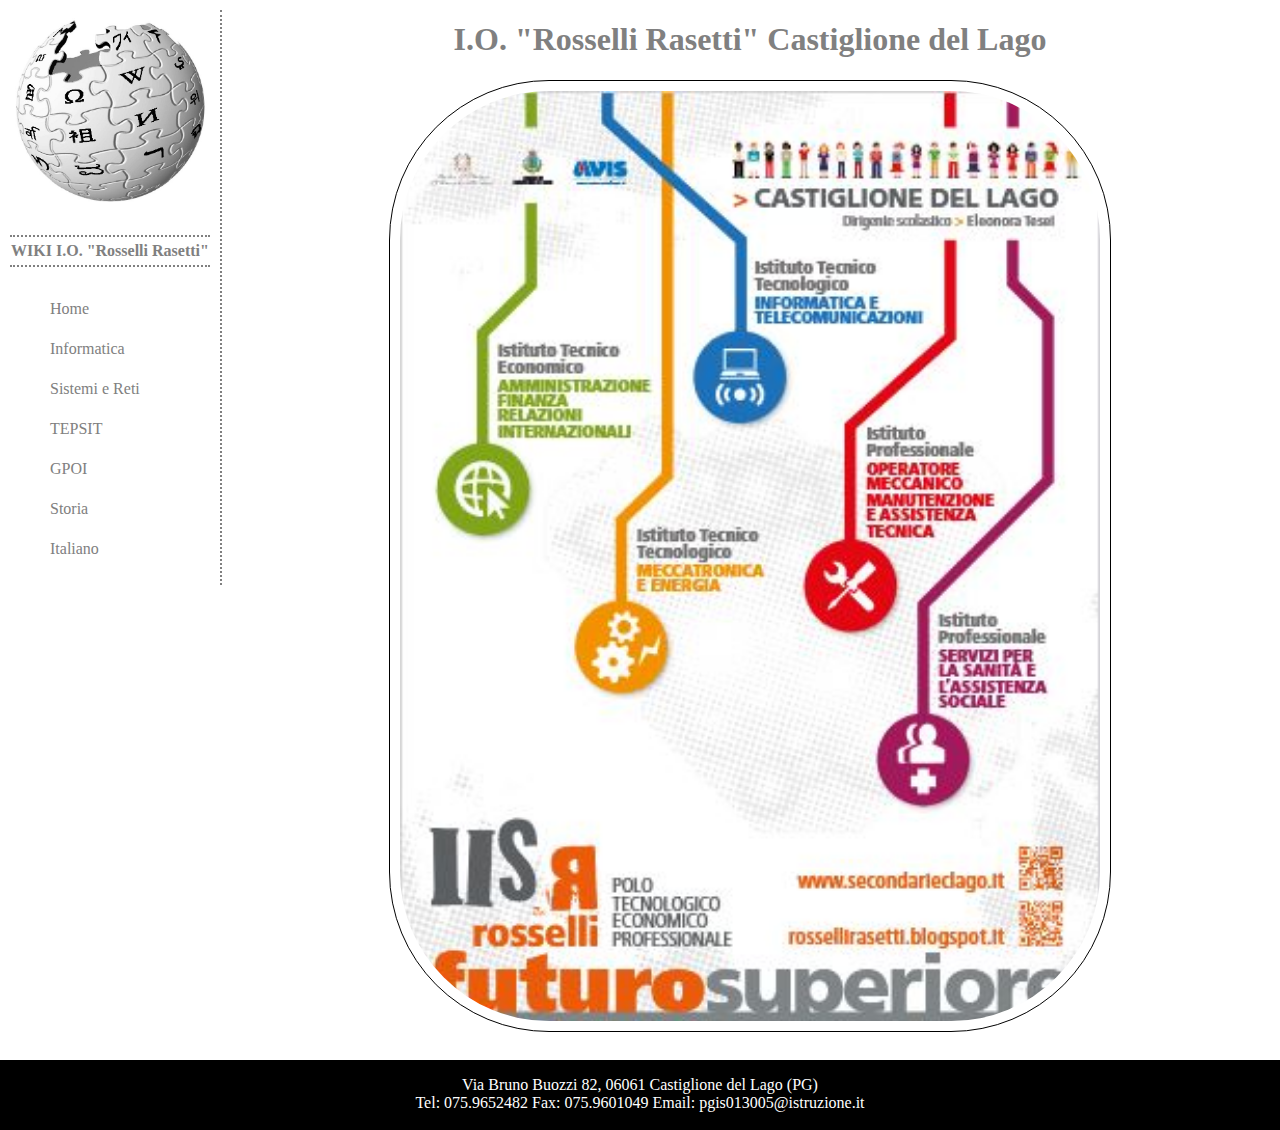
<file: index.html>
<!DOCTYPE html>
<html lang="en">
<head>
    <meta charset="UTF-8">
    <meta name="viewport" content="width=device-width, initial-scale=1.0">
    <title>Rosselli Rasetti - Home</title>
    <link rel="stylesheet" href="style.css">
</head>
<body>
    <!--Container-->
    <div class="container">

        <!--Navbar-->
        <div class="navbar">
            <img src="Image/logo.jpg" class="logo">
            <h4 class="sotto-titolo">WIKI I.O. "Rosselli Rasetti"</h4>
            <ul class="link">
                <li><a href="index.html">Home</a></li>
                <li><a href="informatica.html">Informatica</a></li>
                <li><a href="sistemi-reti.html">Sistemi e Reti</a></li>
                <li><a href="tepsit.html">TEPSIT</a></li>
                <li><a href="gpoi.html">GPOI</a></li>
                <li><a href="storia.html">Storia</a></li>
                <li><a href="italiano.html">Italiano</a></li>
            </ul>
        </div>
        <!--Header-->
        <div class="header">
            <h1>I.O. "Rosselli Rasetti" Castiglione del Lago</h1>
            <img src="Image/scuola.jpg" id="schema-scuola">
        </div>

        <!--Footer-->
        <div class="footer">
            <p>
                Via Bruno Buozzi 82, 06061 Castiglione del Lago (PG)<br>
                Tel: 075.9652482 Fax: 075.9601049 Email: <a href="mailto:pgis013005@istruzione.it">pgis013005@istruzione.it</a>
            </p>
        </div>
    </div>
</body>
</html>
</file>
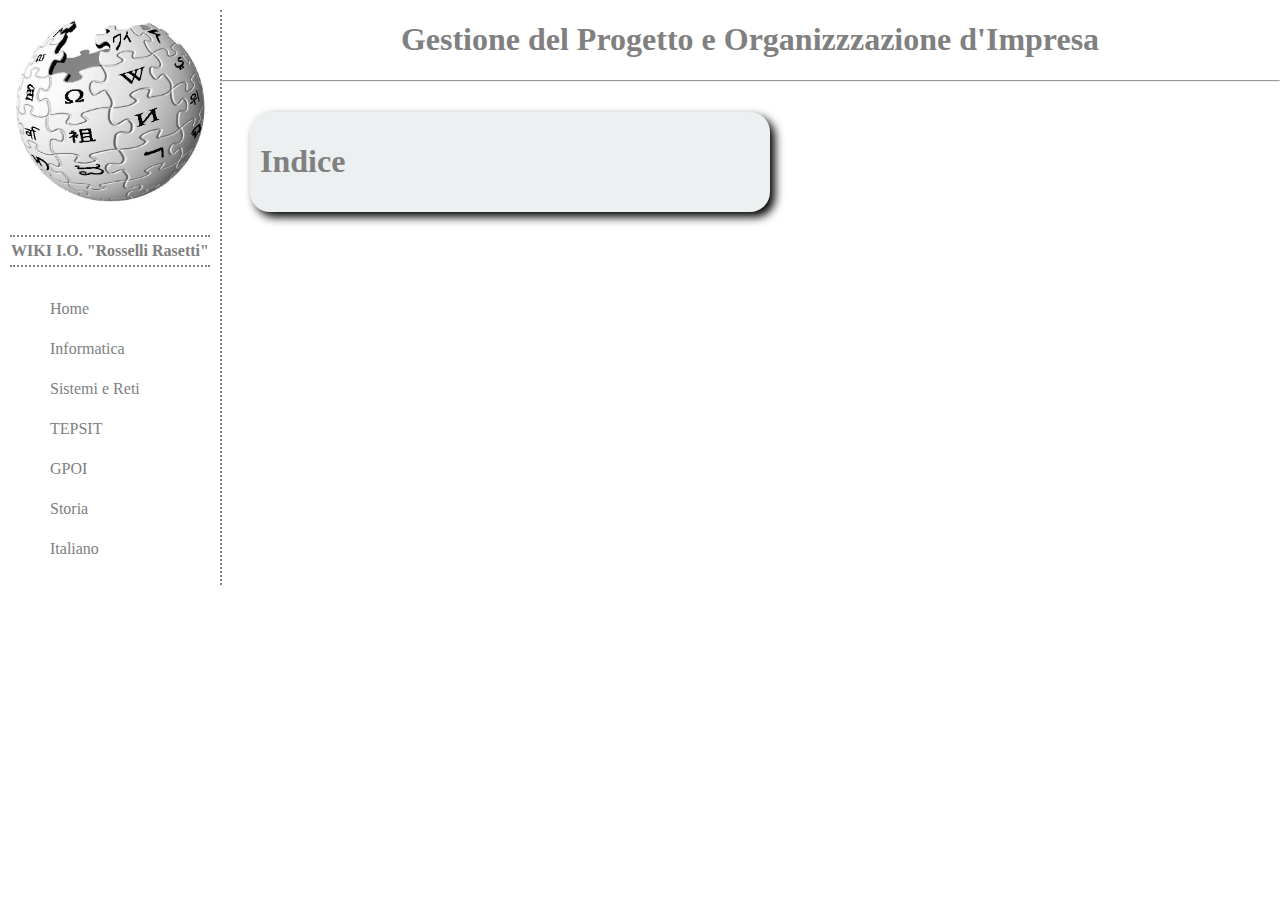
<file: gpoi.html>
<!DOCTYPE html>
<html lang="en">
<head>
    <meta charset="UTF-8">
    <meta name="viewport" content="width=device-width, initial-scale=1.0">
    <title>Rosselli Rasetti - GPOI</title>
    <link rel="stylesheet" href="style.css">
</head>
<body>
    <!--Container-->
    <div class="container">

        <!--Navbar-->
        <div class="navbar">
            <img src="Image/logo.jpg" class="logo">
            <h4 class="sotto-titolo">WIKI I.O. "Rosselli Rasetti"</h4>
            <ul class="link">
                <li><a href="index.html">Home</a></li>
                <li><a href="informatica.html">Informatica</a></li>
                <li><a href="sistemi-reti.html">Sistemi e Reti</a></li>
                <li><a href="tepsit.html">TEPSIT</a></li>
                <li><a href="gpoi.html">GPOI</a></li>
                <li><a href="storia.html">Storia</a></li>
                <li><a href="italiano.html">Italiano</a></li>
            </ul>
        </div>
        <!--Header-->
        <div class="header">
            <h1>Gestione del Progetto e Organizzzazione d'Impresa</h1>
            <hr class="divisore">
            <div class="indice">
                <h1>Indice</h1>
                <ul class="link">
                    <li><a href="#attivita1"></a></li>
                    <li><a href="#attivita2"></a></li>
                </ul>
            </div>
        </div>
    </div>
</body>
</html>
</file>
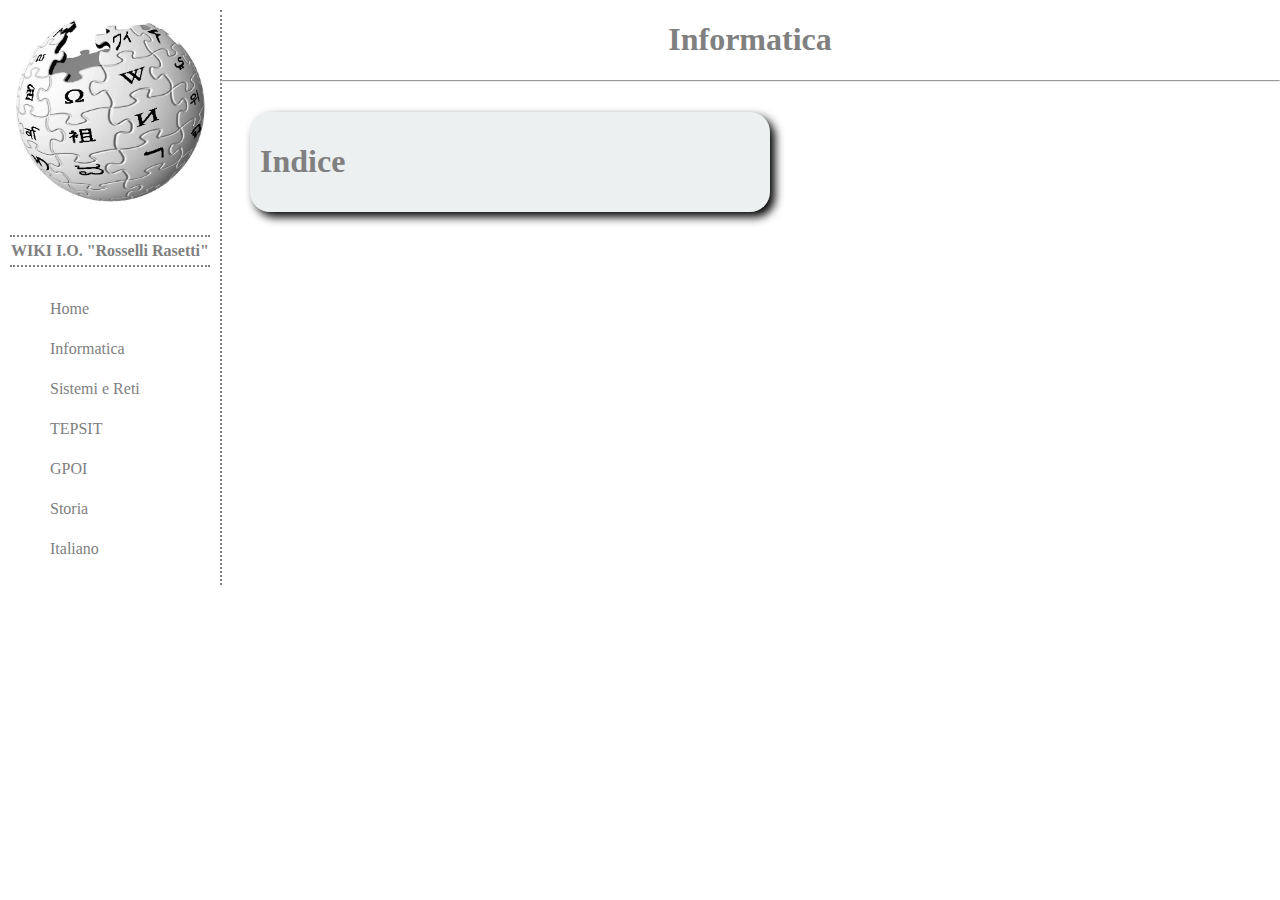
<file: informatica.html>
<!DOCTYPE html>
<html lang="en">
<head>
    <meta charset="UTF-8">
    <meta name="viewport" content="width=device-width, initial-scale=1.0">
    <title>Rosselli Rasetti - Informatica</title>
    <link rel="stylesheet" href="style.css">
</head>
<body>
    <!--Container-->
    <div class="container">

        <!--Navbar-->
        <div class="navbar">
            <img src="Image/logo.jpg" class="logo">
            <h4 class="sotto-titolo">WIKI I.O. "Rosselli Rasetti"</h4>
            <ul class="link">
                <li><a href="index.html">Home</a></li>
                <li><a href="informatica.html">Informatica</a></li>
                <li><a href="sistemi-reti.html">Sistemi e Reti</a></li>
                <li><a href="tepsit.html">TEPSIT</a></li>
                <li><a href="gpoi.html">GPOI</a></li>
                <li><a href="storia.html">Storia</a></li>
                <li><a href="italiano.html">Italiano</a></li>
            </ul>
        </div>
        <!--Header-->
        <div class="header">
            <h1>Informatica</h1>
            <hr class="divisore">
            <div class="indice">
                <h1>Indice</h1>
                <ul class="link">
                    <li><a href="#attivita1"></a></li>
                    <li><a href="#attivita2"></a></li>
                </ul>
            </div>
        </div>
    </div>
</body>
</html>
</file>
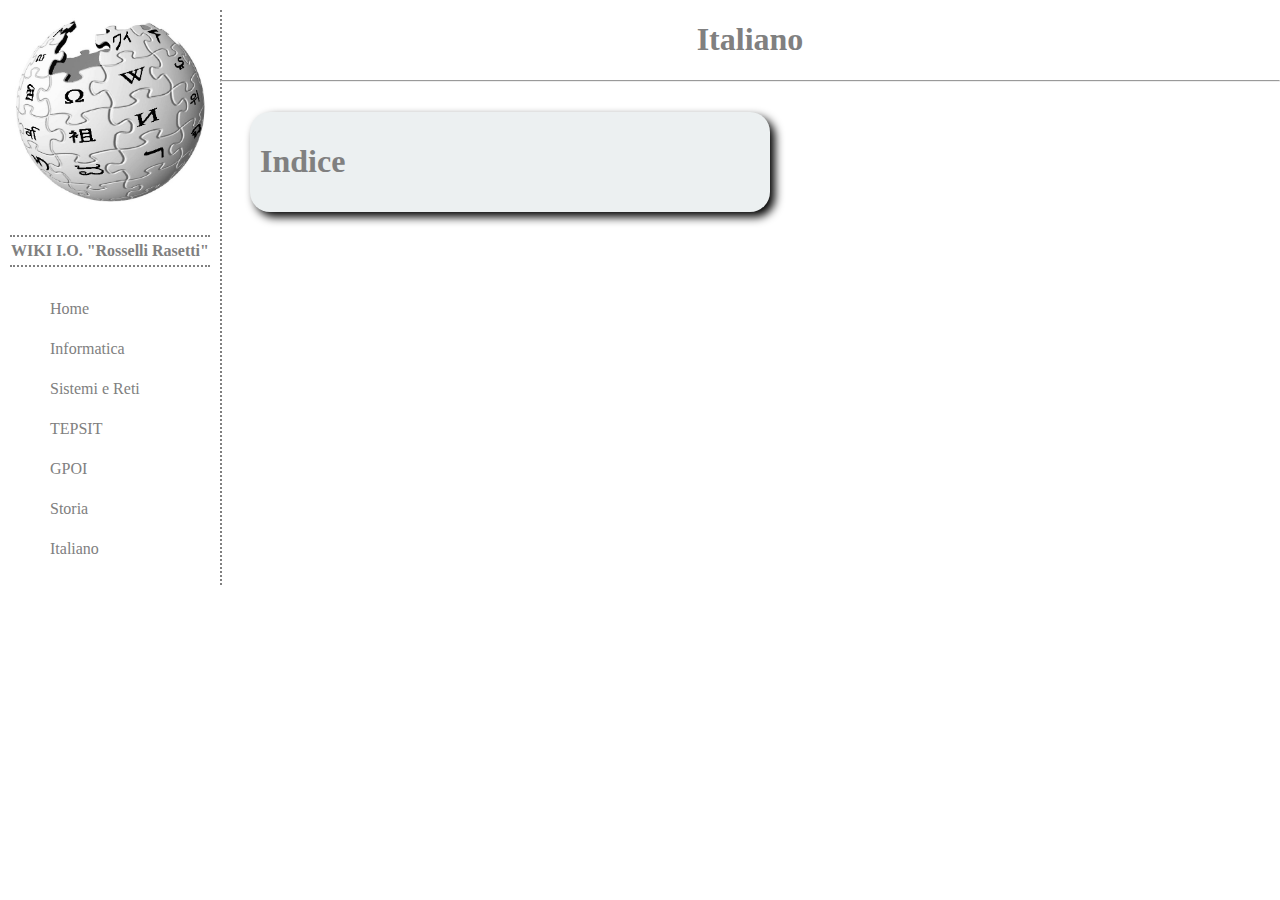
<file: italiano.html>
<!DOCTYPE html>
<html lang="en">
<head>
    <meta charset="UTF-8">
    <meta name="viewport" content="width=device-width, initial-scale=1.0">
    <title>Rosselli Rasetti - Italiano</title>
    <link rel="stylesheet" href="style.css">
</head>
<body>
    <!--Container-->
    <div class="container">

        <!--Navbar-->
        <div class="navbar">
            <img src="Image/logo.jpg" class="logo">
            <h4 class="sotto-titolo">WIKI I.O. "Rosselli Rasetti"</h4>
            <ul class="link">
                <li><a href="index.html">Home</a></li>
                <li><a href="informatica.html">Informatica</a></li>
                <li><a href="sistemi-reti.html">Sistemi e Reti</a></li>
                <li><a href="tepsit.html">TEPSIT</a></li>
                <li><a href="gpoi.html">GPOI</a></li>
                <li><a href="storia.html">Storia</a></li>
                <li><a href="italiano.html">Italiano</a></li>
            </ul>
        </div>
        <!--Header-->
        <div class="header">
            <h1>Italiano</h1>
            <hr class="divisore">
            <div class="indice">
                <h1>Indice</h1>
                <ul class="link">
                    <li><a href="#attivita1"></a></li>
                    <li><a href="#attivita2"></a></li>
                </ul>
            </div>
        </div>
    </div>
</body>
</html>
</file>
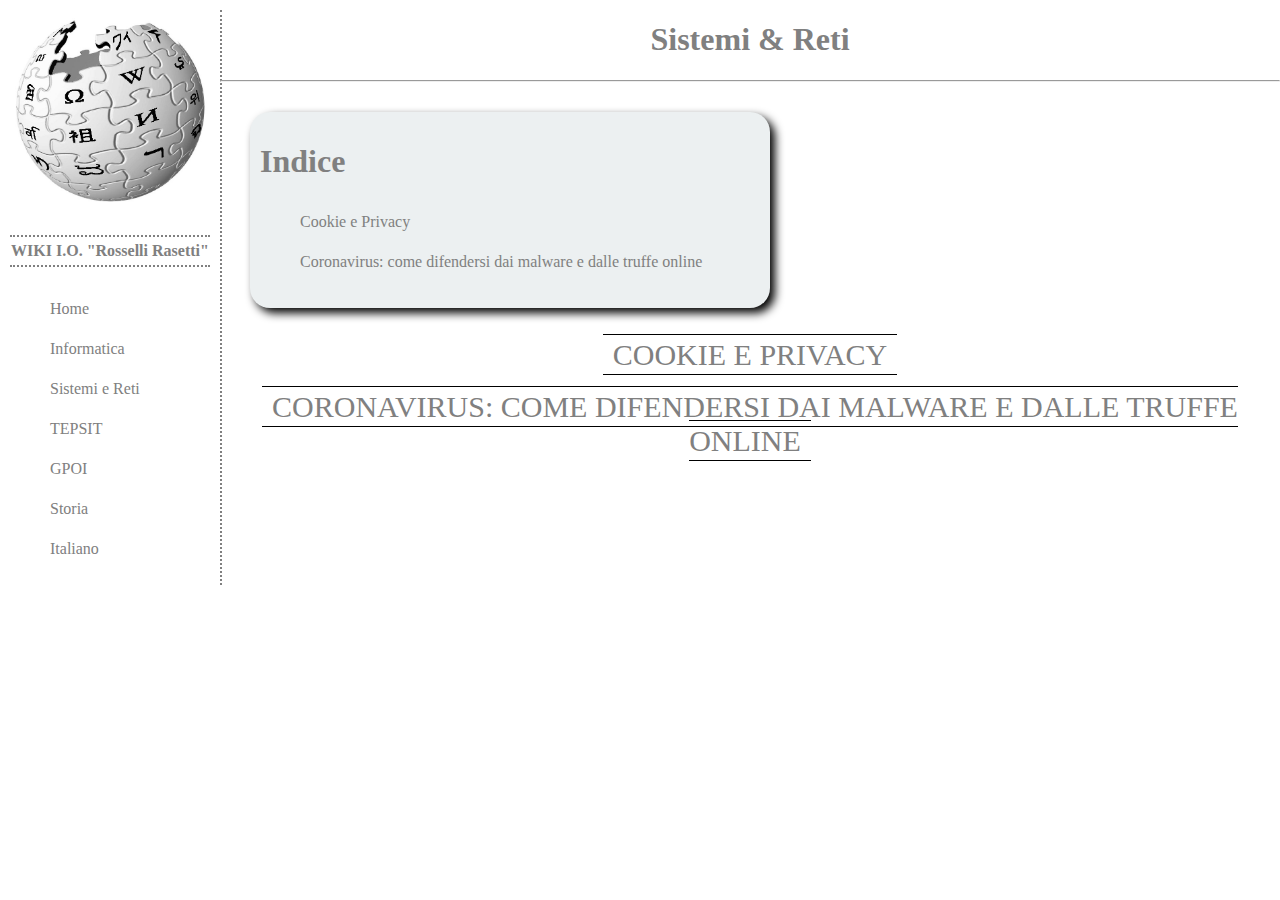
<file: sistemi-reti.html>
<!DOCTYPE html>
<html lang="en">
<head>
    <meta charset="UTF-8">
    <meta name="viewport" content="width=device-width, initial-scale=1.0">
    <title>Rosselli Rasetti - Sistemi & Reti</title>
    <link rel="stylesheet" href="style.css">
</head>
<body>
    <!--Container-->
    <div class="container">

        <!--Navbar-->
        <div class="navbar">
            <img src="Image/logo.jpg" class="logo">
            <h4 class="sotto-titolo">WIKI I.O. "Rosselli Rasetti"</h4>
            <ul class="link">
                <li><a href="index.html">Home</a></li>
                <li><a href="informatica.html">Informatica</a></li>
                <li><a href="sistemi-reti.html">Sistemi e Reti</a></li>
                <li><a href="tepsit.html">TEPSIT</a></li>
                <li><a href="gpoi.html">GPOI</a></li>
                <li><a href="storia.html">Storia</a></li>
                <li><a href="italiano.html">Italiano</a></li>
            </ul>
        </div>
        <!--Header-->
        <div class="header">
            <h1>Sistemi & Reti</h1>
            <hr class="divisore">
            <div class="indice">
                <h1>Indice</h1>
                <ul class="link">
                    <li><a href="#attivita1">Cookie e Privacy</a></li>
                    <li><a href="#attivita2">Coronavirus: come difendersi dai malware e dalle truffe online</a></li>
                </ul>
            </div>
            
            <a name="attivita1" class="ancora">Cookie e Privacy</a>
            <br><br>
            <a name="attivita2" class="ancora">Coronavirus: come difendersi dai malware e dalle truffe online</a>
        </div>
    </div>
</body>
</html>
</file>
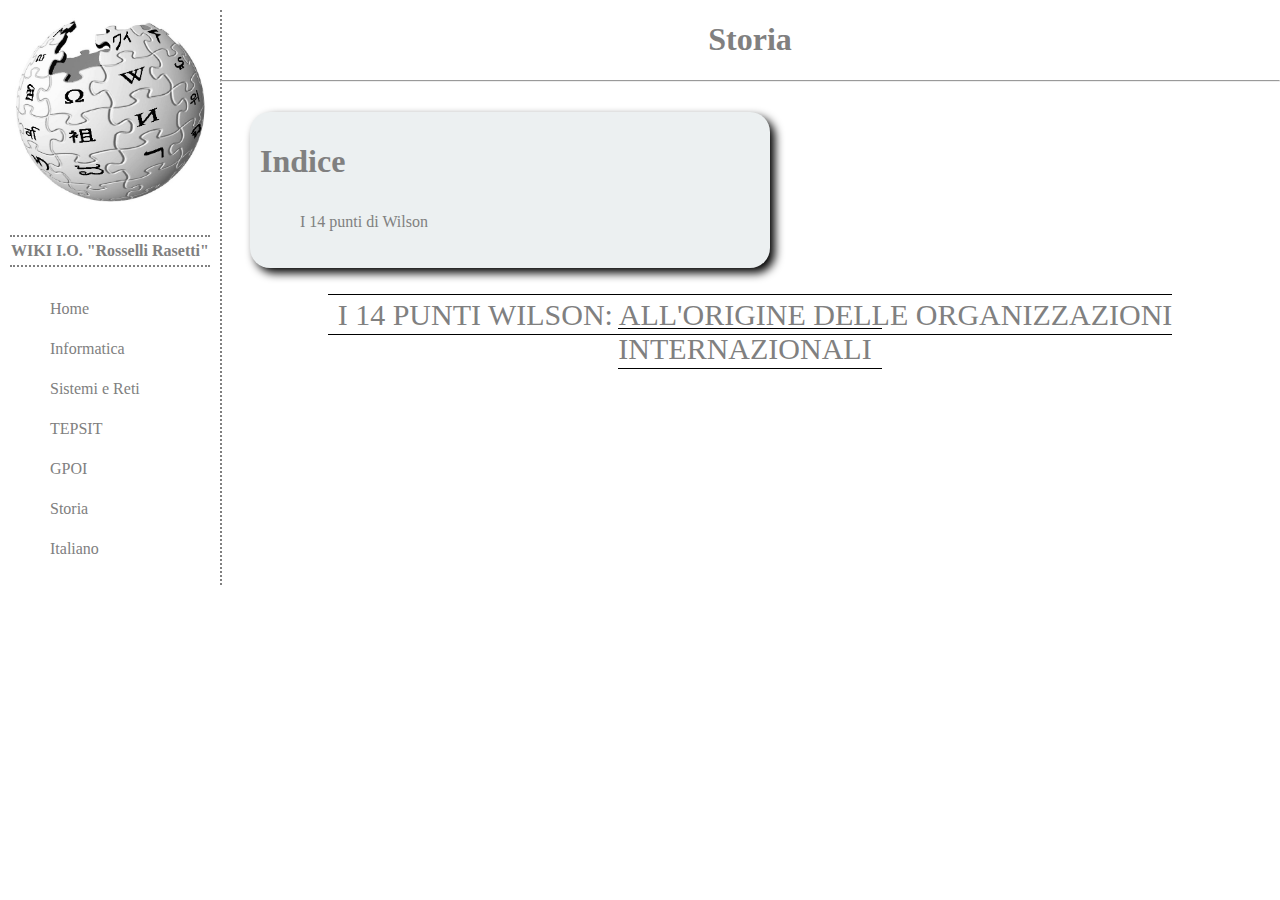
<file: storia.html>
<!DOCTYPE html>
<html lang="en">
<head>
    <meta charset="UTF-8">
    <meta name="viewport" content="width=device-width, initial-scale=1.0">
    <title>Rosselli Rasetti - Storia</title>
    <link rel="stylesheet" href="style.css">
</head>
<body>
    <!--Container-->
    <div class="container">

        <!--Navbar-->
        <div class="navbar">
            <img src="Image/logo.jpg" class="logo">
            <h4 class="sotto-titolo">WIKI I.O. "Rosselli Rasetti"</h4>
            <ul class="link">
                <li><a href="index.html">Home</a></li>
                <li><a href="informatica.html">Informatica</a></li>
                <li><a href="sistemi-reti.html">Sistemi e Reti</a></li>
                <li><a href="tepsit.html">TEPSIT</a></li>
                <li><a href="gpoi.html">GPOI</a></li>
                <li><a href="storia.html">Storia</a></li>
                <li><a href="italiano.html">Italiano</a></li>
            </ul>
        </div>
        <!--Header-->
        <div class="header">
            <h1>Storia</h1>
            <hr class="divisore">
            <div class="indice">
                <h1>Indice</h1>
                <ul class="link">
                    <li><a href="#attivita1">I 14 punti di Wilson</a></li>
                    <li><a href="#attivita2"></a></li>
                </ul>
            </div>

            <a name="attività1" class="ancora">I 14 punti WIlson: all'origine delle organizzazioni internazionali</a>
        </div>
    </div>
</body>
</html>
</file>
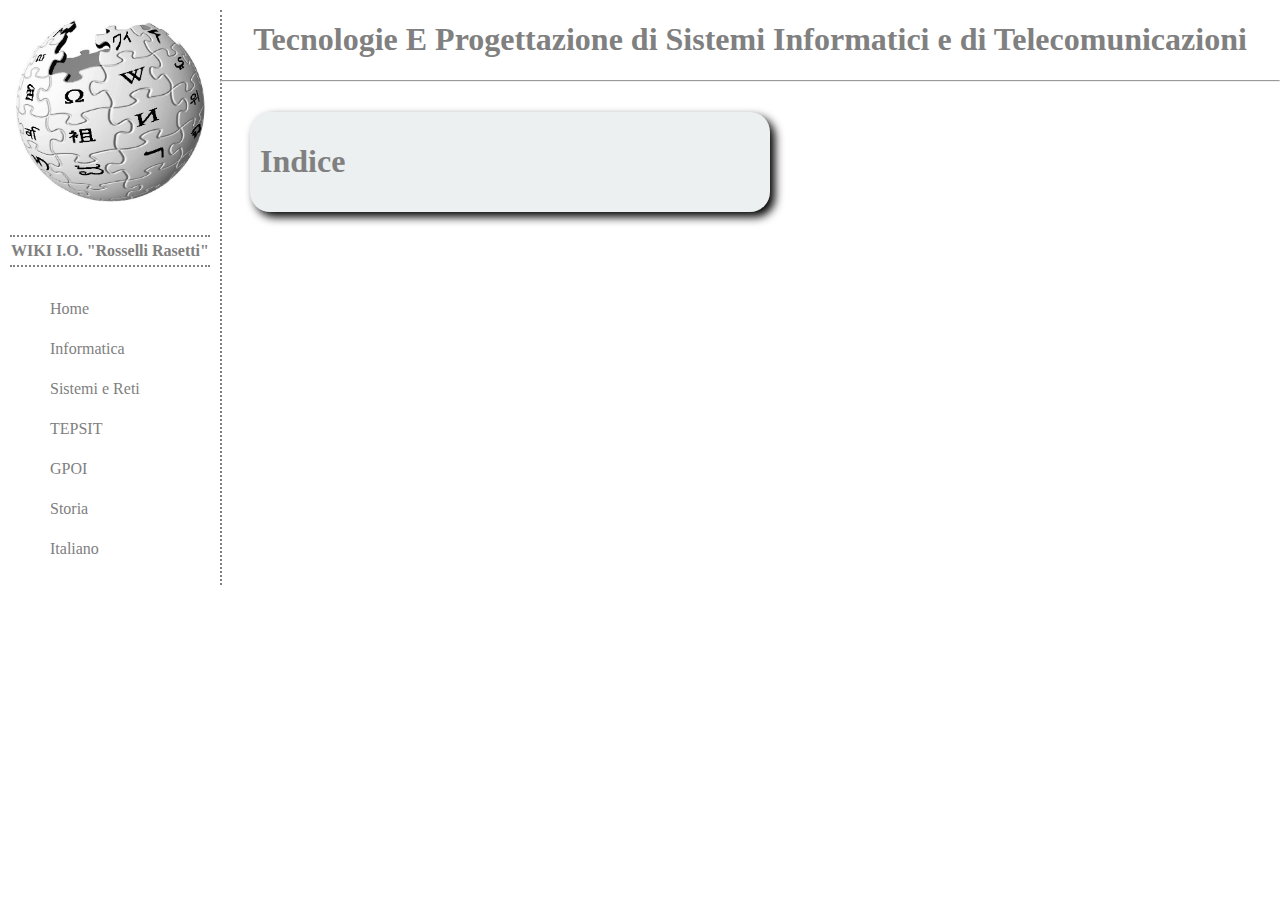
<file: tepsit.html>
<!DOCTYPE html>
<html lang="en">
<head>
    <meta charset="UTF-8">
    <meta name="viewport" content="width=device-width, initial-scale=1.0">
    <title>Rosselli Rasetti - Tepsit</title>
    <link rel="stylesheet" href="style.css">
</head>
<body>
    <!--Container-->
    <div class="container">

        <!--Navbar-->
        <div class="navbar">
            <img src="Image/logo.jpg" class="logo">
            <h4 class="sotto-titolo">WIKI I.O. "Rosselli Rasetti"</h4>
            <ul class="link">
                <li><a href="index.html">Home</a></li>
                <li><a href="informatica.html">Informatica</a></li>
                <li><a href="sistemi-reti.html">Sistemi e Reti</a></li>
                <li><a href="tepsit.html">TEPSIT</a></li>
                <li><a href="gpoi.html">GPOI</a></li>
                <li><a href="storia.html">Storia</a></li>
                <li><a href="italiano.html">Italiano</a></li>
            </ul>
        </div>
        <!--Header-->
        <div class="header">
            <h1>Tecnologie E Progettazione di Sistemi Informatici e di Telecomunicazioni</h1>
            <hr class="divisore">
            <div class="indice">
                <h1>Indice</h1>
                <ul class="link">
                    <li><a href="#attivita1"></a></li>
                    <li><a href="#attivita2"></a></li>
                </ul>
            </div>
        </div>
    </div>
</body>
</html>
</file>
<file: style.css>
body {
    margin: 0;
    padding: 0;
    color: gray;
}
/*----- container -----*/
.container {
    position: relative;
}

.navbar, .header {
    position: absolute;
    left: 0;
}

/*----- navbar -----*/
.navbar {
    margin: 10px;
    text-align: center;
    border-right: 2px dotted gray;
    padding-right: 10px;
}

.sotto-titolo {
    border-top: 2px dotted gray;
    border-bottom: 2px dotted gray;
    padding: 5px 0;
}

.logo {
    width: 200px;
}

.link li {
    list-style-type: none;
    text-align: left;
}

.link a {
    text-decoration: none;
    color: gray;
    line-height: 40px;
}

.link a:hover {
    color: black;
    transition: 0.5s;
}

/*----- header -----*/
.header {
    left: 220px;
    text-align: center;
    position: absolute;
    right: 0;
}

#schema-scuola {
    width: 700px;
    border: 1px solid black;
    border-radius: 10rem;
    padding: 10px;
}

/*----- ancora -----*/
.ancora {
    font-size: 30px;
    text-transform: uppercase;
    border-top: 1px solid black;
    border-bottom: 1px solid black;
    padding: 3px 10px;
}

/*----- indice -----*/
.indice {
    text-align: left;
    width: 500px;
    background-color: #ecf0f1;
    padding: 10px;
    box-shadow: 5px 5px 10px black;
    margin: 30px;
    border-radius: 20px;
}

/*----- footer -----*/
.footer {
    position: absolute;
    top: 1060px;
    height: 70px;
    background-color: black;
    color: white;
    width: 100%;
    text-align: center;
}

.footer a{
    color: white;
    text-decoration: none;
}
</file>
